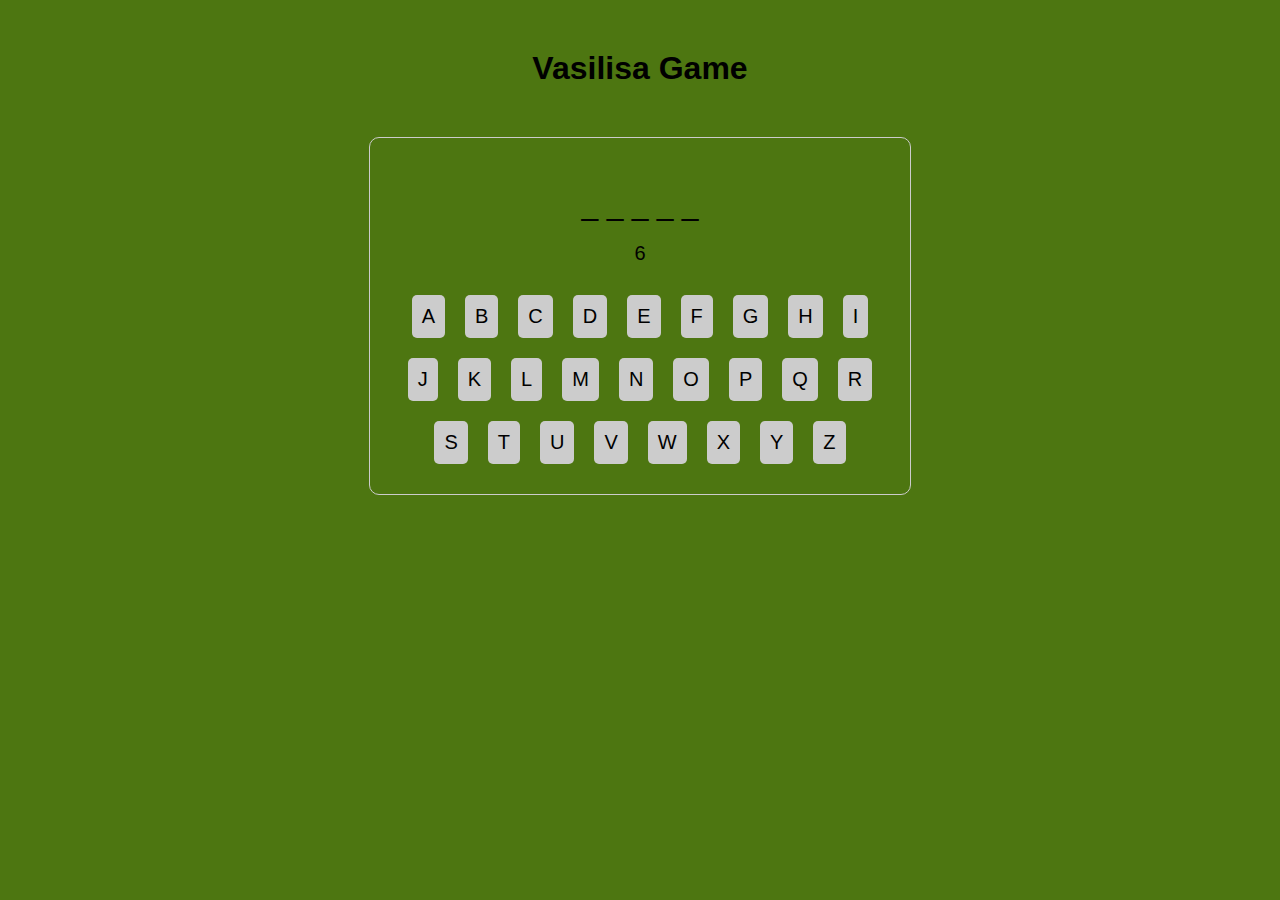
<file: index.html>
<!DOCTYPE html>
<html lang="en">
  <head>
    <meta charset="UTF-8" />
    <meta http-equiv="X-UA-Compatible" content="IE=edge" />
    <meta name="viewport" content="width=device-width, initial-scale=1.0" />
    <title>Document</title>
    <link rel="stylesheet" href="./style.css" />
    <script src="./scripts.js" defer></script>
  </head>
  <body>
    <h1>Vasilisa Game</h1>
    <div class="game">
      <p class="word"></p>
      <p class="attempts">Attempts left: <span></span></p>
      <div class="letters"></div>
    </div>
  </body>
</html>
</file>
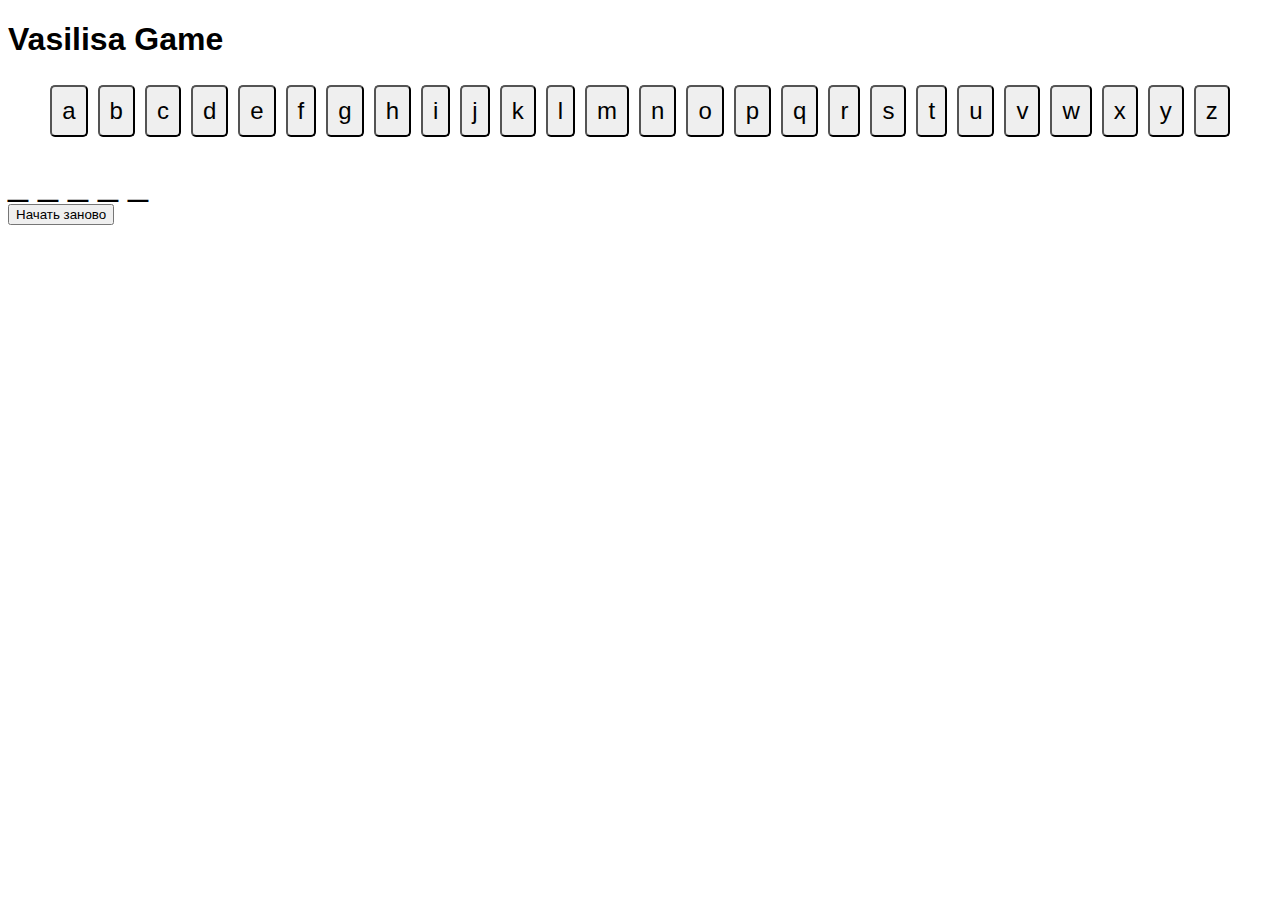
<file: ворой вариант/main.html>
<!DOCTYPE html>
<html>
  <head>
    <title>Vasilisa Game</title>
    <link rel="stylesheet" href="main.css" />
  </head>
  <body>
    <h1>Vasilisa Game</h1>
    <div id="letters"></div>
    <div id="guesses"></div>
    <button id="reset-button">Начать заново</button>
    <script src="main.js"></script>
  </body>
</html>
</file>
<file: style.css>
/* * {
  margin: 0;
  padding: 0;
}
body {
  background-color: rgb(35, 120, 45);
}
.header {
  width: 80%;
  height: 100px;
  margin: 0 auto;
  border: solid red;
  text-align: center;
}
.header h1,
h2 {
  color: aliceblue;
}
.litters {
  width: 80%;
  height: 100px;
  margin: 0 auto;
  border: solid red;
}
button {
  width: 50px;
  height: 40px;
  border-radius: 8px;
}
button {
  font-size: 20px;
  margin: 5px;
  padding: 5px 10px;
}

p {
  font-size: 20px;
  margin-bottom: 10px;
} */
body {
  margin: 0;
  padding: 0;
  font-family: Arial, sans-serif;
  background-color: rgb(77, 118, 17);
}

h1 {
  text-align: center;
  margin-top: 50px;
}

.game {
  margin: 50px auto;
  width: 500px;
  padding: 20px;
  border: 1px solid #ccc;
  border-radius: 10px;
  text-align: center;
}

.word {
  font-size: 30px;
  margin-bottom: 20px;
}

.attempts {
  font-size: 20px;
  margin-bottom: 20px;
}

.letters {
  display: flex;
  flex-wrap: wrap;
  justify-content: center;
}

.letter {
  margin: 10px;
  padding: 10px;
  font-size: 20px;
  background-color: #ccc;
  border-radius: 5px;
  cursor: pointer;
}
</file>
<file: ворой вариант/main.css>
body {
  font-family: Arial, sans-serif;
}

#letters {
  display: flex;
  flex-wrap: wrap;
  justify-content: center;
}

#letters button {
  margin: 5px;
  padding: 10px;
  font-size: 24px;
  border-radius: 5px;
}

#guesses {
  margin-top: 20px;
  font-size: 36px;
}
</file>
